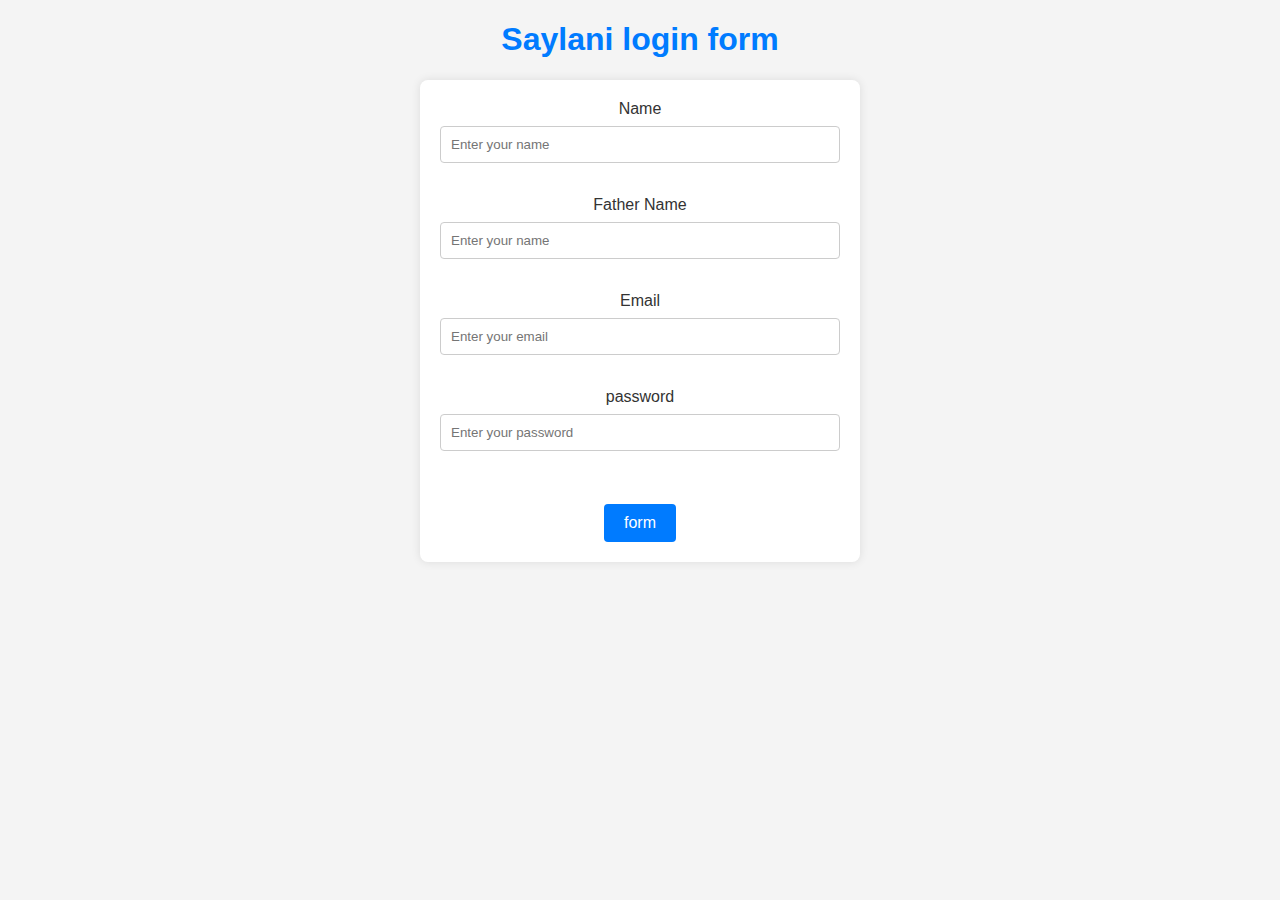
<file: index.html>
<!DOCTYPE html>
<html lang="en">
<head>
    <meta charset="UTF-8">
    <meta name="viewport" content="width=device-width, initial-scale=1.0">
    <title>login form</title>
    <link rel="stylesheet" href="style.css">
</head>
<body>
    <h1 class="main"> Saylani login form </h1>
    <form>
        <label>Name</label>
        <input type="text" id="name" placeholder="Enter your name" required></input>
        <br>
        <br>
        <label> Father Name</label>
        <input type="text" id="name" placeholder="Enter your name" required></input>
        <br>
        <br>
        <label> Email</label>
        <input type="email" id="name" placeholder="Enter your email" required></input>
        <br>
        <br>
        <label>password</label>
        <input type="password" id="name" placeholder="Enter your password" required></input>
        <br>
<br>

<button><a href="index2.html">form</a></button>
    </form>

</body>
</html>
</file>
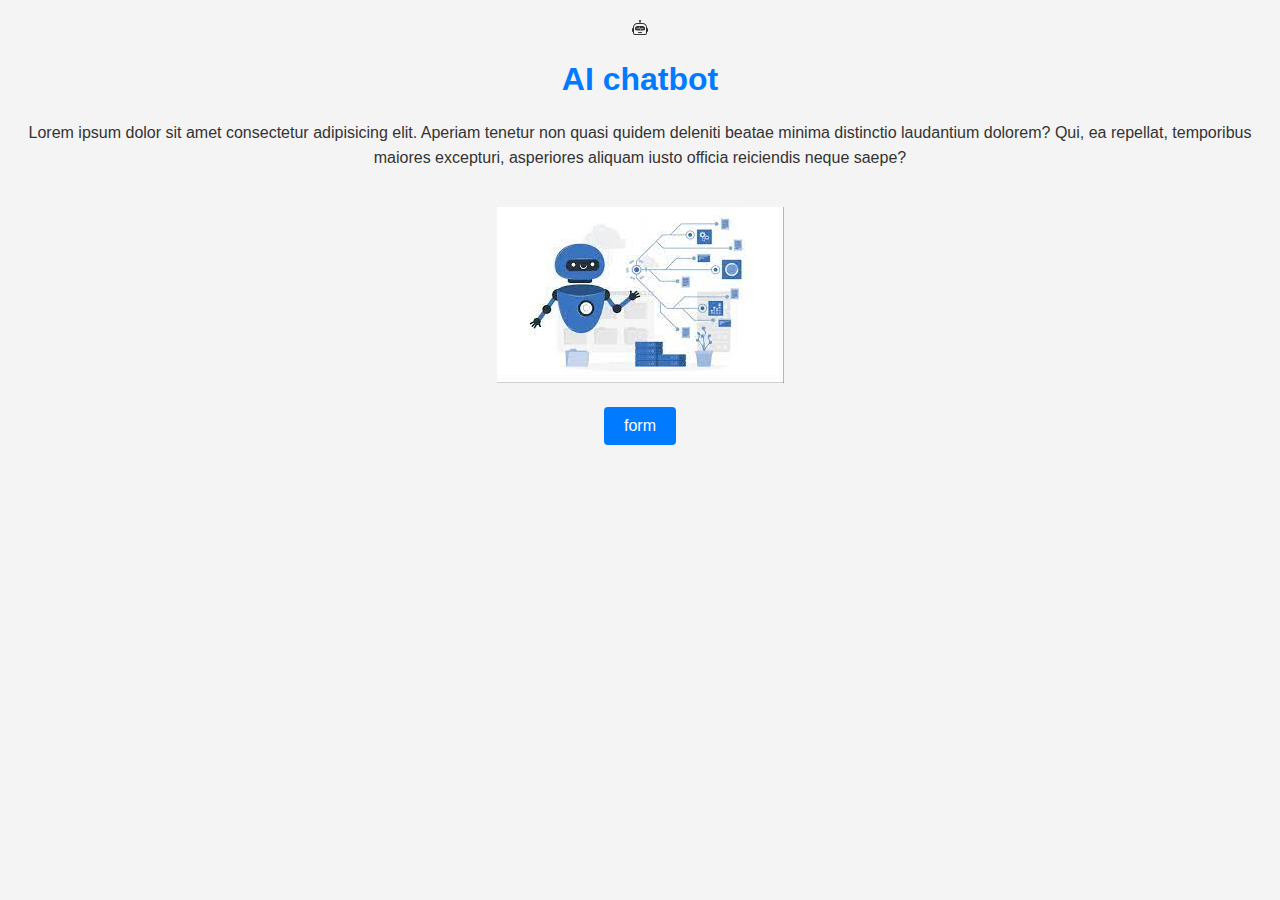
<file: index2.html>
<!DOCTYPE html>
<html lang="en">
<head>
    <meta charset="UTF-8">
    <meta name="viewport" content="width=device-width, initial-scale=1.0">
    <title>Document</title>
    <link rel="stylesheet" href="style.css">
    <link rel="stylesheet" href="https://cdn.jsdelivr.net/npm/bootstrap-icons@1.11.2/font/bootstrap-icons.min.css">
</head>
<body>
    <svg xmlns="http://www.w3.org/2000/svg" width="16" height="16" fill="currentColor" class="bi bi-robot" viewBox="0 0 16 16">
        <path d="M6 12.5a.5.5 0 0 1 .5-.5h3a.5.5 0 0 1 0 1h-3a.5.5 0 0 1-.5-.5M3 8.062C3 6.76 4.235 5.765 5.53 5.886a26.58 26.58 0 0 0 4.94 0C11.765 5.765 13 6.76 13 8.062v1.157a.933.933 0 0 1-.765.935c-.845.147-2.34.346-4.235.346-1.895 0-3.39-.2-4.235-.346A.933.933 0 0 1 3 9.219zm4.542-.827a.25.25 0 0 0-.217.068l-.92.9a24.767 24.767 0 0 1-1.871-.183.25.25 0 0 0-.068.495c.55.076 1.232.149 2.02.193a.25.25 0 0 0 .189-.071l.754-.736.847 1.71a.25.25 0 0 0 .404.062l.932-.97a25.286 25.286 0 0 0 1.922-.188.25.25 0 0 0-.068-.495c-.538.074-1.207.145-1.98.189a.25.25 0 0 0-.166.076l-.754.785-.842-1.7a.25.25 0 0 0-.182-.135Z"/>
        <path d="M8.5 1.866a1 1 0 1 0-1 0V3h-2A4.5 4.5 0 0 0 1 7.5V8a1 1 0 0 0-1 1v2a1 1 0 0 0 1 1v1a2 2 0 0 0 2 2h10a2 2 0 0 0 2-2v-1a1 1 0 0 0 1-1V9a1 1 0 0 0-1-1v-.5A4.5 4.5 0 0 0 10.5 3h-2zM14 7.5V13a1 1 0 0 1-1 1H3a1 1 0 0 1-1-1V7.5A3.5 3.5 0 0 1 5.5 4h5A3.5 3.5 0 0 1 14 7.5"/>
      </svg><h1> AI chatbot </h1>
    <p>Lorem ipsum dolor sit amet consectetur adipisicing
         elit. Aperiam tenetur non quasi quidem deleniti beatae
          minima distinctio laudantium dolorem? Qui, ea repellat,
           temporibus maiores excepturi, asperiores aliquam iusto officia reiciendis neque saepe?</p>

 <img src="download.jpeg" alt="">  
 <br>
 
 <button><a href="index.html">form</a></button>
</body>
</html>
</file>
<file: style.css>
body {
    font-family: 'Arial', sans-serif;
    background-color: #f4f4f4;
    color: #333;
    margin: 20px;
}

h1 {
    color: #007bff;
}

p {
    line-height: 1.6;
}

img {
    max-width: 100%;
    height: auto;
    margin-top: 20px;
}

button {
    background-color: #007bff;
    color: #fff;
    padding: 10px 20px;
    font-size: 16px;
    border: none;
    cursor: pointer;
    margin-top: 20px;
}

button a {
    color: #fff;
    text-decoration: none;
}

button:hover {
    background-color: #0056b3;
}
body {
    font-family: 'Arial', sans-serif;
    background-color: #f4f4f4;
    color: #333;
    margin: 20px;
    text-align: center;
}

h1.main {
    color: #007bff;
}

form {
    max-width: 400px;
    margin: 0 auto;
    background-color: #fff;
    padding: 20px;
    border-radius: 8px;
    box-shadow: 0 0 10px rgba(0, 0, 0, 0.1);
}

label {
    display: block;
    margin-bottom: 8px;
}

input {
    width: 100%;
    padding: 10px;
    margin-bottom: 15px;
    box-sizing: border-box;
    border: 1px solid #ccc;
    border-radius: 4px;
}

button {
    background-color: #007bff;
    color: #fff;
    padding: 10px 20px;
    font-size: 16px;
    border: none;
    cursor: pointer;
    border-radius: 4px;
}

button a {
    color: #fff;
    text-decoration: none;
}

button:hover {
    background-color: #0056b3;
}
</file>
